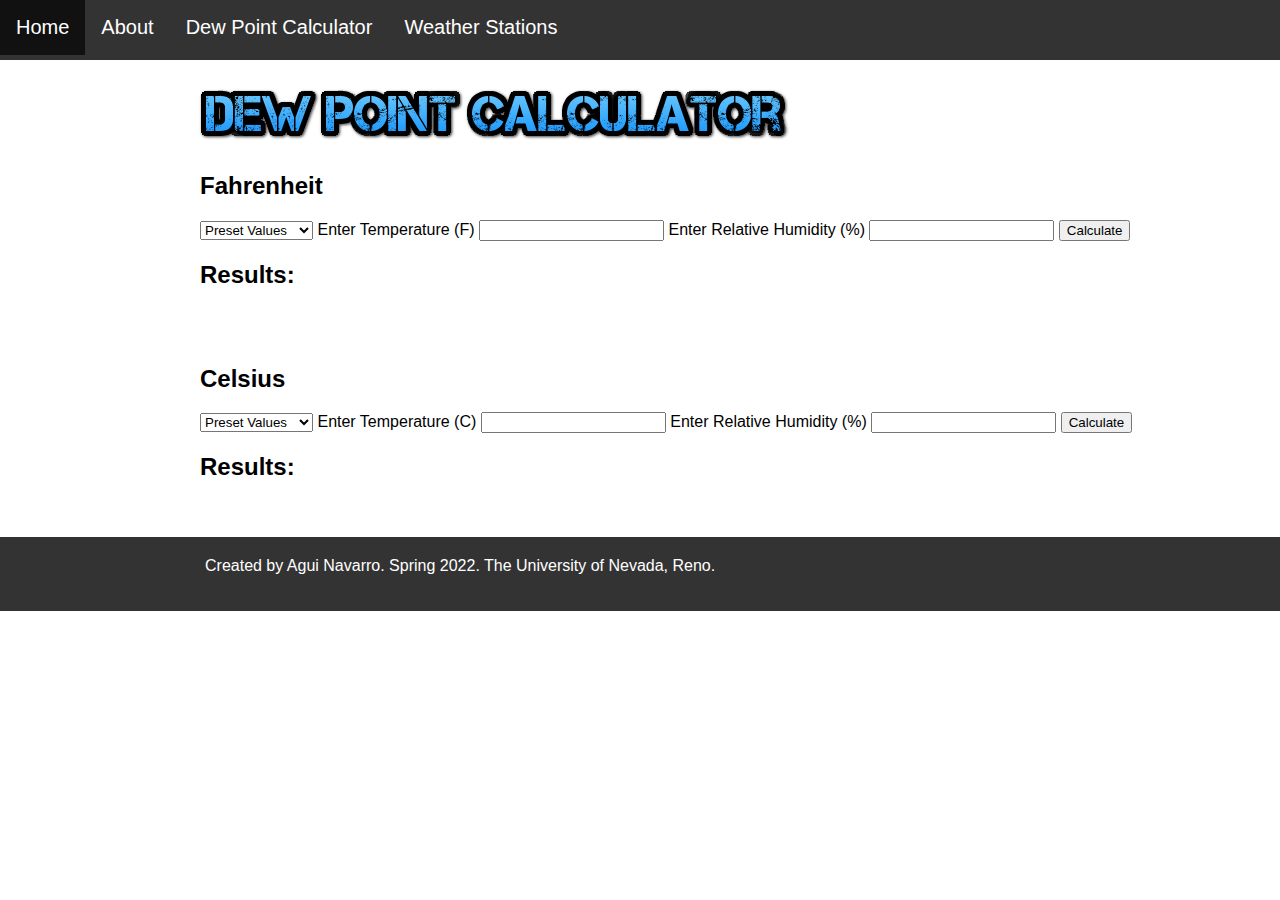
<file: calc.html>
﻿<!DOCTYPE html>
<html lang="en">
<head>
    <meta charset="UTF-8">
    <meta name="viewport" content="width=device-width, initial-scale=1">
    <link rel="stylesheet" href="./css/global.css">
    <title>Dew Point Calculator</title>
    <script src="./scripts/inputvalidation.js"></script>
    <script src="./scripts/dewpointcalculator.js"></script>
</head>
<body onload="bodyOnLoadCalc()">
    <div class="header">
        <nav>
            <ul>
                <li><a href="./index.html">Home</a></li>
                <li><a href="./about.html">About</a></li>
                <li><a href="#">Dew Point Calculator</a></li>
                <li><a href="./stations.html">Weather Stations</a></li>
            </ul>
        </nav>
    </div>
    <div>
        <img class="otherImage" src="./images/dpc.png">
        <h2>Fahrenheit</h2>
        <div class="buttons">
            <select id="selCommonF" onchange="selCommonOnChangeF()">
                <option value="">Preset Values</option>
                <option value="-459.67">Kelvin</option>
                <option value="32">Water Freezing</option>
                <option value="212">Water Boiling</option>
            </select>
            <label for="txtInputF">Enter Temperature (F)</label>
            <input id="txtInputF" type="text" />
            <label for="txtInputRH1">Enter Relative Humidity (%)</label>
            <input id="txtInputRH1" type="text" />
            <input type="button" value="Calculate" onclick="btnFClick()" />
        </div>
        <h2>Results:</h2>
        <span class = "results" id="txtOutputDP1"></span>
    
        <br><br>

        <h2>Celsius</h2>
        <div class="buttons">
            <select id="selCommonC" onchange="selCommonOnChangeC()">
                <option value="">Preset Values</option>
                <option value="-459.67">Kelvin</option>
                <option value="32">Water Freezing</option>
                <option value="212">Water Boiling</option>
            </select>
            <label for="txtInputC">Enter Temperature (C)</label>
            <input id="txtInputC" type="text" />
            <label for="txtInputRH2">Enter Relative Humidity (%)</label>
            <input id="txtInputRH2" type="text" />
            <input type="button" value="Calculate" onclick="btnCClick()" />
        </div>
        <h2>Results:</h2>
        <span class = "results" id="txtOutputDP2"></span>

        <br><br>

    </div>
    <div class="footer">
        <p2>Created by Agui Navarro. Spring 2022. The University of Nevada, Reno.</p>
    </div>   
</body>
</html>
</file>
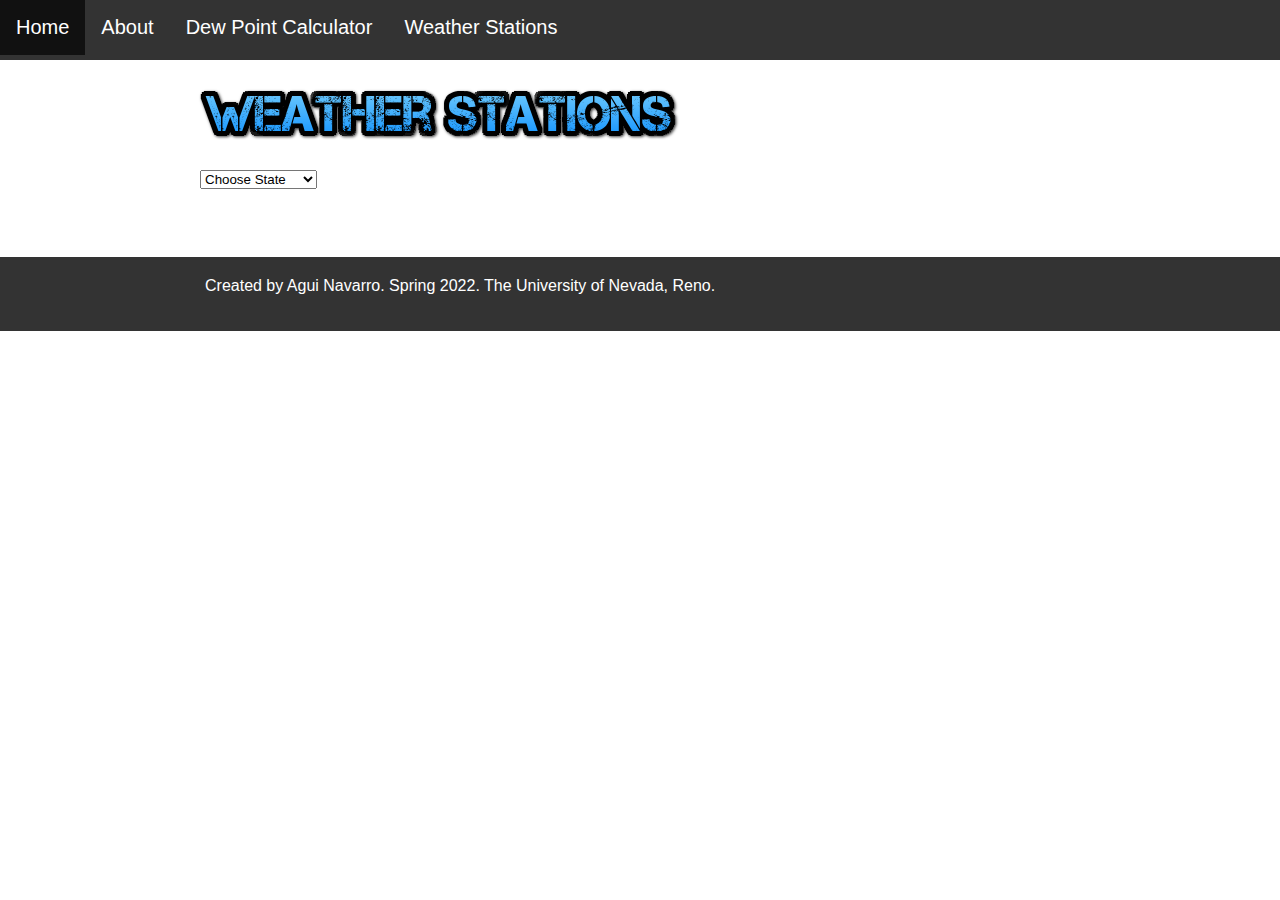
<file: stations.html>
<!DOCTYPE html>
<html lang="en">
<head>
    <meta charset="UTF-8">
    <meta name="viewport" content="width=device-width, initial-scale=1">
    <link rel="stylesheet" href="./css/global.css">
    <title>Weather Stations</title>
    <script src="./scripts/weatherstations.js"></script>
</head>
<body onload="bodyOnLoadWeather()">
    <div class="header">
        <nav>
            <ul>
                <li><a href="./index.html">Home</a></li>
                <li><a href="./about.html">About</a></li>
                <li><a href="./calc.html">Dew Point Calculator</a></li>
                <li><a href="#">Weather Stations</a></li>
            </ul>
        </nav>
    </div>
    <div>
        <img class="otherImage" src="./images/stations.png">
        <div class="buttons">
            <br>
            <select id="selStates" onchange="selStates_onChange()">
                <option>Choose State</option>
                <option value="AL">Alabama</option>
                <option value="AK">Alaska</option>
                <option value="AZ">Arizona</option>
                <option value="AR">Arkansas</option>
                <option value="CA">California</option>
                <option value="CO">Colorado</option>
                <option value="CT">Connecticut</option>
                <option value="DE">Deleware</option>
                <option value="FL">Florida</option>
                <option value="GA">Georgia</option>
                <option value="HI">Hawaii</option>
                <option value="ID">Idaho</option>
                <option value="IL">Illinois</option>
                <option value="IN">Indiana</option>
                <option value="IA">Iowa</option>
                <option value="KS">Kanasa</option>
                <option value="KY">Kentucky</option>
                <option value="LA">Louisiana</option>
                <option value="ME">Maine</option>
                <option value="MD">Maryland</option>
                <option value="MA">Massachusetts</option>
                <option value="MI">Michigan</option>
                <option value="MN">Minnesota</option>
                <option value="MS">Mississippi</option>
                <option value="MO">Missouri</option>
                <option value="MT">Montana</option>
                <option value="NE">Nebraska</option>
                <option value="NV">Nevada</option>
                <option value="NH">New Hampshire</option>
                <option value="NJ">New Jersy</option>
                <option value="NM">New Mexico</option>
                <option value="NY">New York</option>
                <option value="NC">North Carolina</option>
                <option value="ND">North Dakota</option>
                <option value="OH">Ohio</option>
                <option value="OK">Oaklahoma</option>
                <option value="OR">Oregon</option>
                <option value="PA">Pennsylvania</option>
                <option value="RI">Rhode Island</option>
                <option value="SC">South Carolina</option>
                <option value="SD">South Dakota</option>
                <option value="TN">Tennessee</option>
                <option value="TX">Texas</option>
                <option value="UT">Utah</option>
                <option value="VT">Vermont</option>
                <option value="VA">Virginia</option>
                <option value="WA">Washington</option>
                <option value="WV">West Virginia</option>
                <option value="WI">Wisconsin</option>
                <option value="WY">Wyoming</option>
            </select>
        
            <br /><br />
        </div>
        <h2 id="hide" style="display:none;">Station Table</h2>
        <table id="stationTable"></table>
        <div id="divStationsPlaceholder"></div>
    </div>
    <div class="footer">
        <p2>Created by Agui Navarro. Spring 2022. The University of Nevada, Reno.</p>
    </div>
</body>
</html>
</file>
<file: css/global.css>
body {
    margin: 0;
    font-family: -apple-system, BlinkMacSystemFont, 'Segoe UI', Roboto, Oxygen, Ubuntu, Cantarell, 'Open Sans', 'Helvetica Neue', sans-serif;
    background-color: #fff;
    padding: 0;
  }
h1 {
    color: green;
    padding-left: 200px;
}
h2 {
    color: black;
    padding-left: 200px;
}

h3 {
    padding-left: 200px;
}
p {
    color: black;
    padding-left: 200px;
}

p2 {
    color: white;
    padding-left: 185px;
}

ul {
    display: inline-block;
    list-style-type: none;
    margin: 0;
    padding: 0;
    overflow: hidden;
    background-color: #333333;
}

ul2 {
    display: block;
    list-style-type: disc;
    margin-top: 1em;
    margin-bottom: 1em;
    margin-left: 200px;
    margin-right: 0;
    padding-left: 40px;
}
  
li {
    float: left;
}

li2 {
    display: list-item;
}
  
li a {
    display: block;
    color: white;
    padding: 16px;
    text-decoration: none;
}
  
li a:hover {
    background-color: #111111;
}

table, th, td {
    border-style: solid;
    border-width: 2px;
    text-align: center;
    padding-top: 5px;
    padding-bottom: 5px;
    padding-left: 10px;
    padding-right: 10px;
}
table {
    border-collapse: collapse;
    margin-left: 200px;
    margin-bottom: 50px;
}

.header {
    font-size: 20px;
    background-color: #333333;
}

.footer {
    padding: 20px;
    bottom: 0;
    background: #333333;
}

.buttons {
    padding-left: 200px;
}

.results {
    padding-left: 200px;
}

.titleImage {
    display: block;
    padding-top: 100px;
    padding-bottom: 100px;
    margin-left: auto;
    margin-right: auto;
    width: 90%;
}

.otherImage {
    padding-top: 20px;
    padding-left: 190px;
}
</file>
